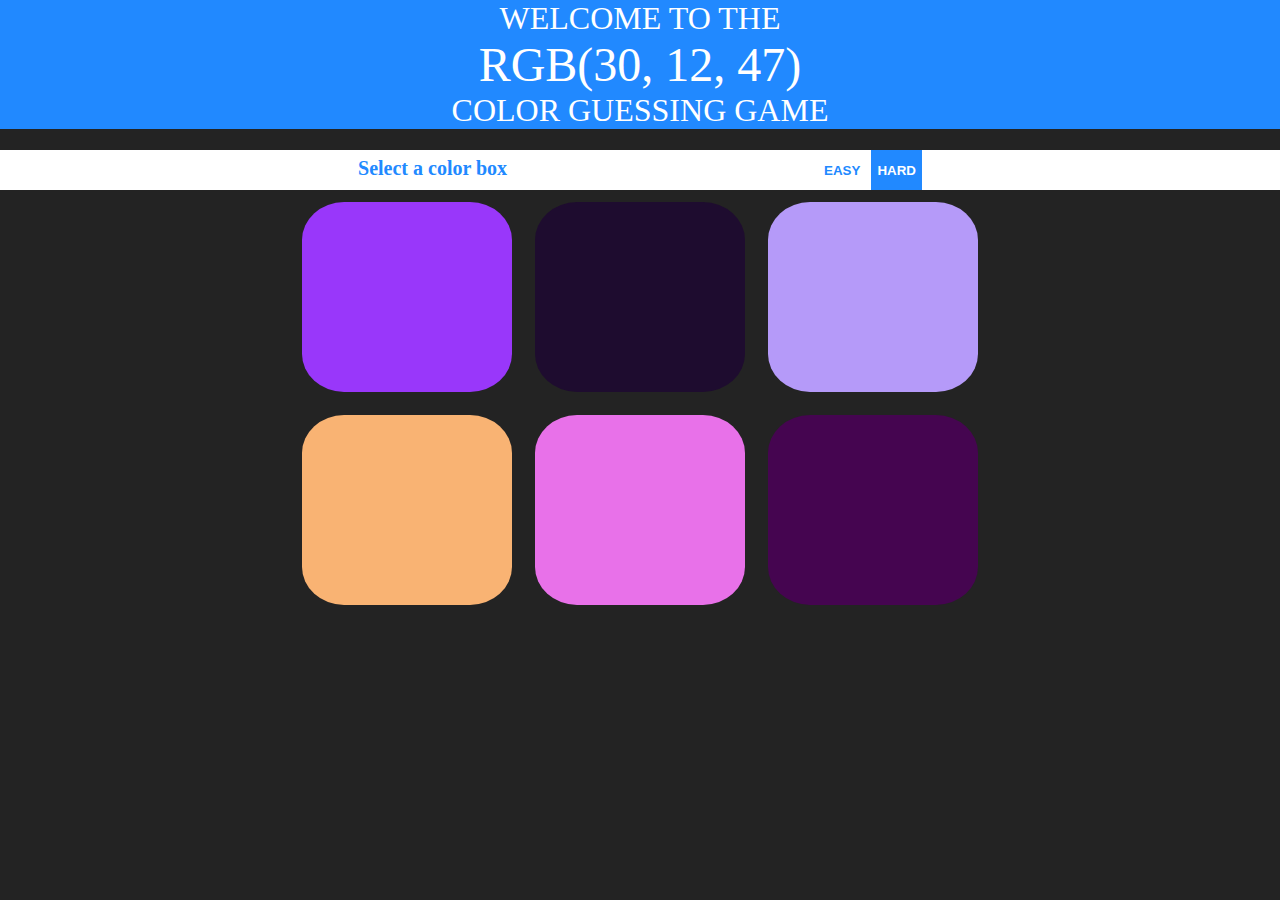
<file: ColorGuessingGame.html>
<!DOCTYPE html>
<html>
<head>
	<title>Color Guessing Game</title>
	<link rel="stylesheet" href="ColorGuessingGame.css">
</head>
<body>
	<div id="topHeader">
		<h1><span id="topLine">Welcome to the</span><br><span id="RGB">RGB(1,1,1)</span><br>
		<span id="bottomLine">Color Guessing Game</span></h1>
	</div>
	<div id="interactiveHeader">
		<span id="correctOrWrong">Select a color box</span><span id="playAgain"></span>
		<button class="gameMode">EASY</button>
		<button class="gameMode selected">HARD</button>
	</div>

	<div class="container">
		<div class = "colorBox"></div>
		<div class = "colorBox"></div>
		<div class = "colorBox"></div>
		<div class = "colorBox"></div>
		<div class = "colorBox"></div>
		<div class = "colorBox"></div>
	</div>



<script src="ColorGuessingGame.js"></script>
</body>
</html>
</file>
<file: ColorGuessingGame.css>
body{
	margin: 0;
	background-color:#232323;
}

h1{
	-webkit-margin-before: 0em;
	text-transform: uppercase;
	font-weight: normal;
}

.wrongChoice{
	background: #232323;
}

#topHeader {
	height: 30%;
	color: rgb(255,255,255);
	background-color: rgb(33, 137, 255);
	width: 100%;
	text-align: center;
}

#interactiveHeader {
	height: 40px;
	text-align: center;
	font-size:20px;
	font-weight: 900;
	color: rgb(33, 137, 255);
	background-color: rgb(255,255,255);
}

#RGB {
	font-size: 48px;
}

.colorBox{
	width: 30%;
	height: 120px;
	border-radius: 20%;
	background: yellow;
	padding-bottom: 10%;
	float:left;
	margin: 1.66%;
	transition: background 0.5s;
	-webkit-transition: background 0.5s;		/*browser compatability*/
	-moz-transition: background 0.5s;			/*browser compatability*/
}

.container{
	max-width: 700px;
	width:60%;
	margin: 0 auto;
}

.selected{
	background-color: #2189FF;
}

#playAgain{
	display: inline-block;
	width: 20%;
	color: rgb(33, 137, 255);
	margin-left: 50px;
	transition: 0.5s;
}

#playAgain:hover{
	color: rgb(255, 255, 255);
	background-color: #2189FF;
}

button {
	background-color: RGB(255,255,255);
	border: none;
	color: inherit;
	font-weight:900;
	height: inherit;
	transition: 0.5s;
	-webkit-transition: 0.5s;				/*Browser Compatability*/
}

button:hover, .selected{
	background-color: #2189FF;
	color: RGB(255,255,255);
}

.hide{
	display:none;
}
</file>
